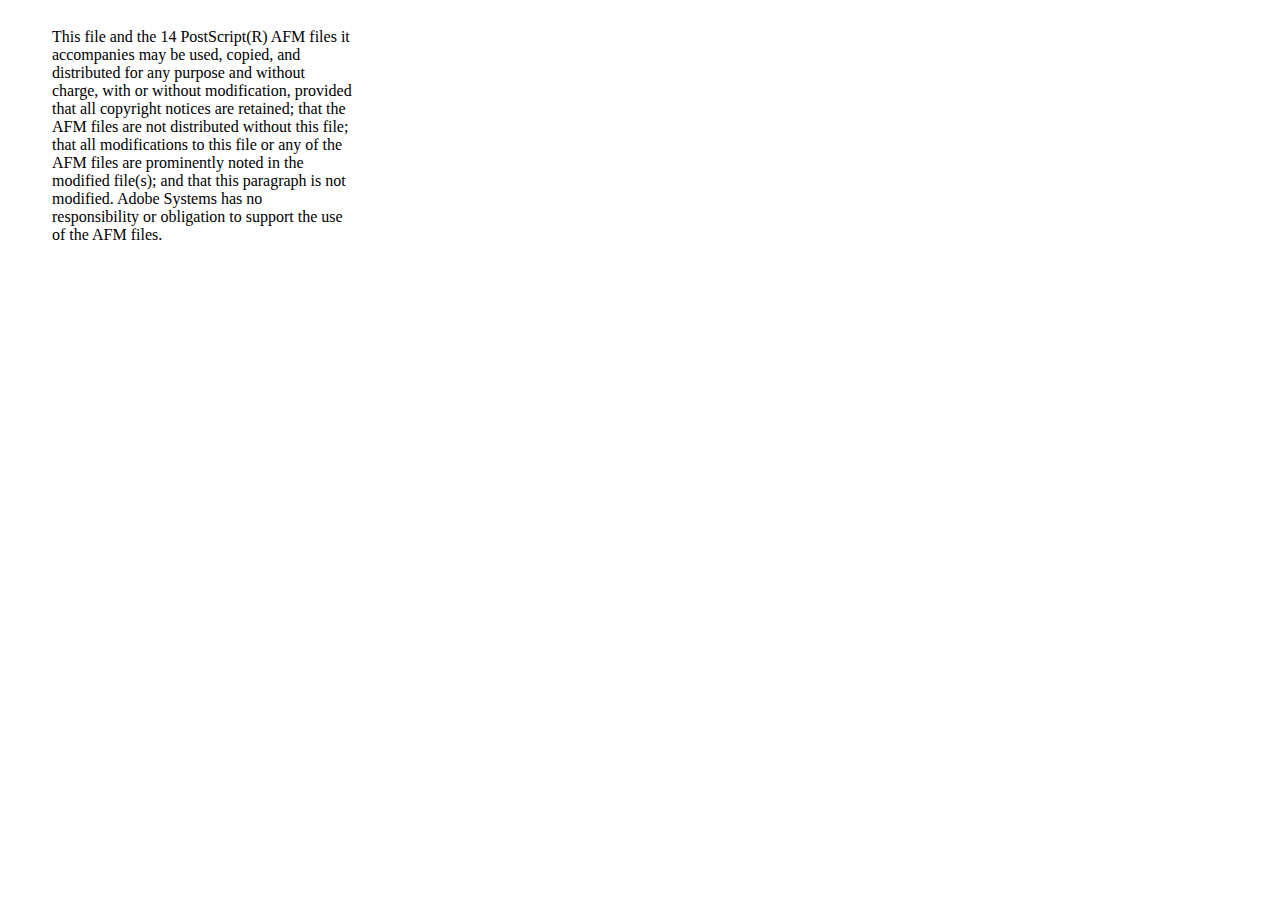
<file: node_modules/pdfkit/js/font/data/MustRead.html>
<html>

	<head>
		<meta http-equiv="content-type" content="text/html;charset=iso-8859-1">
		<meta name="generator" content="Adobe GoLive 4">
		<title>Core 14 AFM Files - ReadMe</title>
	</head>

	<body bgcolor="white">
		<font color="white">or</font>
		<table border="0" cellpadding="0" cellspacing="2">
			<tr>
				<td width="40"></td>
				<td width="300">This file and the 14 PostScript(R) AFM files it accompanies may be used, copied, and distributed for any purpose and without charge, with or without modification, provided that all copyright notices are retained; that the AFM files are not distributed without this file; that all modifications to this file or any of the AFM files are prominently noted in the modified file(s); and that this paragraph is not modified. Adobe Systems has no responsibility or obligation to support the use of the AFM files. <font color="white">Col</font></td>
			</tr>
		</table>
	</body>

</html>
</file>
